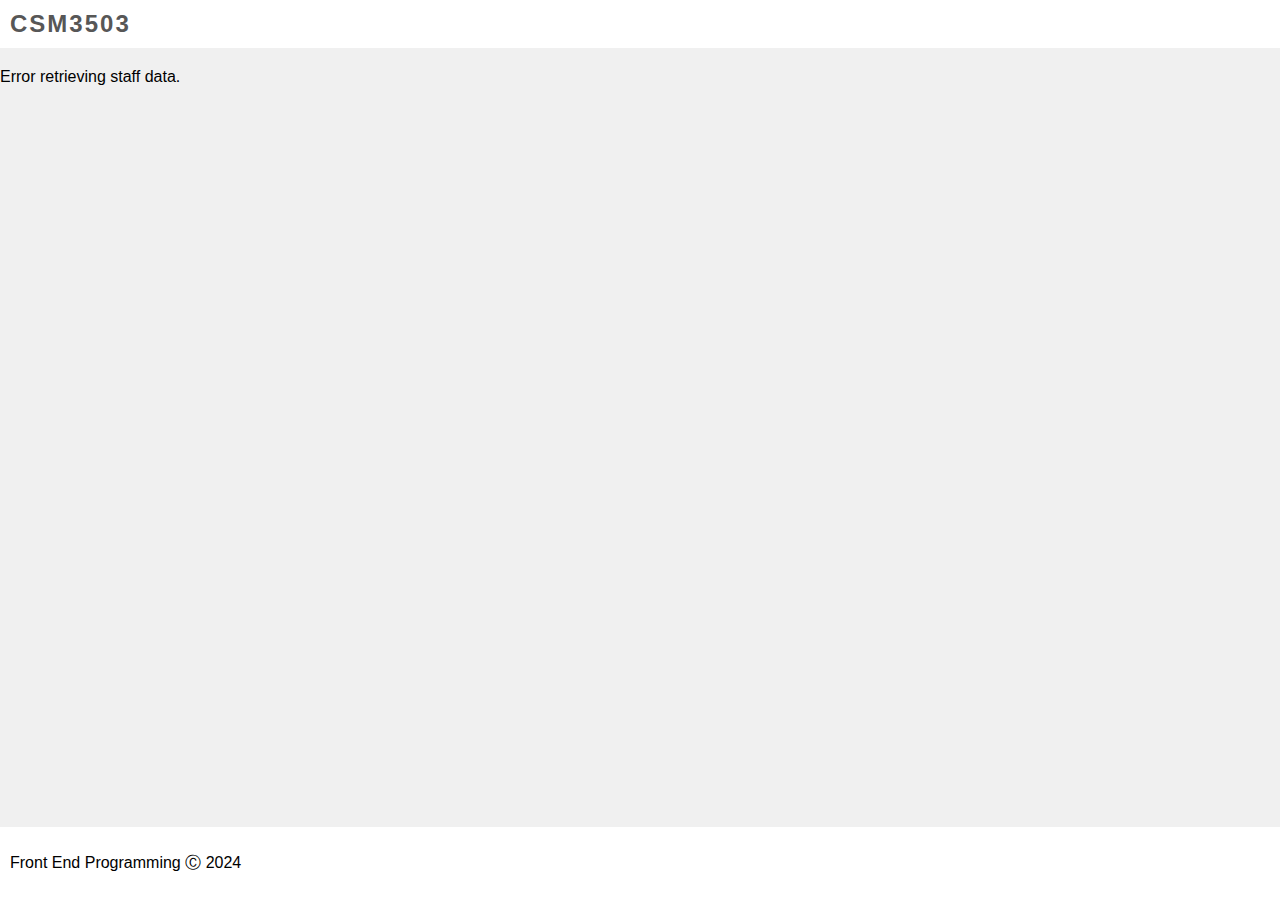
<file: www/index.html>
<!DOCTYPE html>
<html lang="en">
<head>
    <meta charset="UTF-8">
    <link rel="stylesheet" href="styles.css">
    <title>Staff List</title>
    <script src="https://code.jquery.com/jquery-3.6.0.min.js"></script>
    <script>
        $(document).ready(function() {
            $.ajax({
                url: 'https://kerbau.odaje.biz/getstaff.php',
                dataType: 'json',
                success: function(data) {
                    if (data && data.length > 0) {
                        var listHtml = '<ul>';
                        data.forEach(function(staffJson) {
                            var staff = JSON.parse(staffJson);
                            var email = staff.email;
                            var employeeNumber = staff.employeeNumber;
                            listHtml += '<li><a href="secondpage.html?id=' + employeeNumber + '">' + email + '</a></li>';
                        });
                        listHtml += '</ul>';
                        $('#staffList').html(listHtml);
                    } else {
                        $('#staffList').html('<p>No staff data available.</p>');
                    }
                },
                error: function() {
                    $('#staffList').html('<p>Error retrieving staff data.</p>');
                }
            });
        });
    </script>
</head>
<body>
    <div class="container">
        <div class="header">
            <h1>CSM3503</h1>
        </div>
    <div id="staffList"></div>
    <!-- Footer -->
    <div class="footer">
        <p>Front End Programming Ⓒ 2024</p>
    </div>
</body>
</html>
</file>
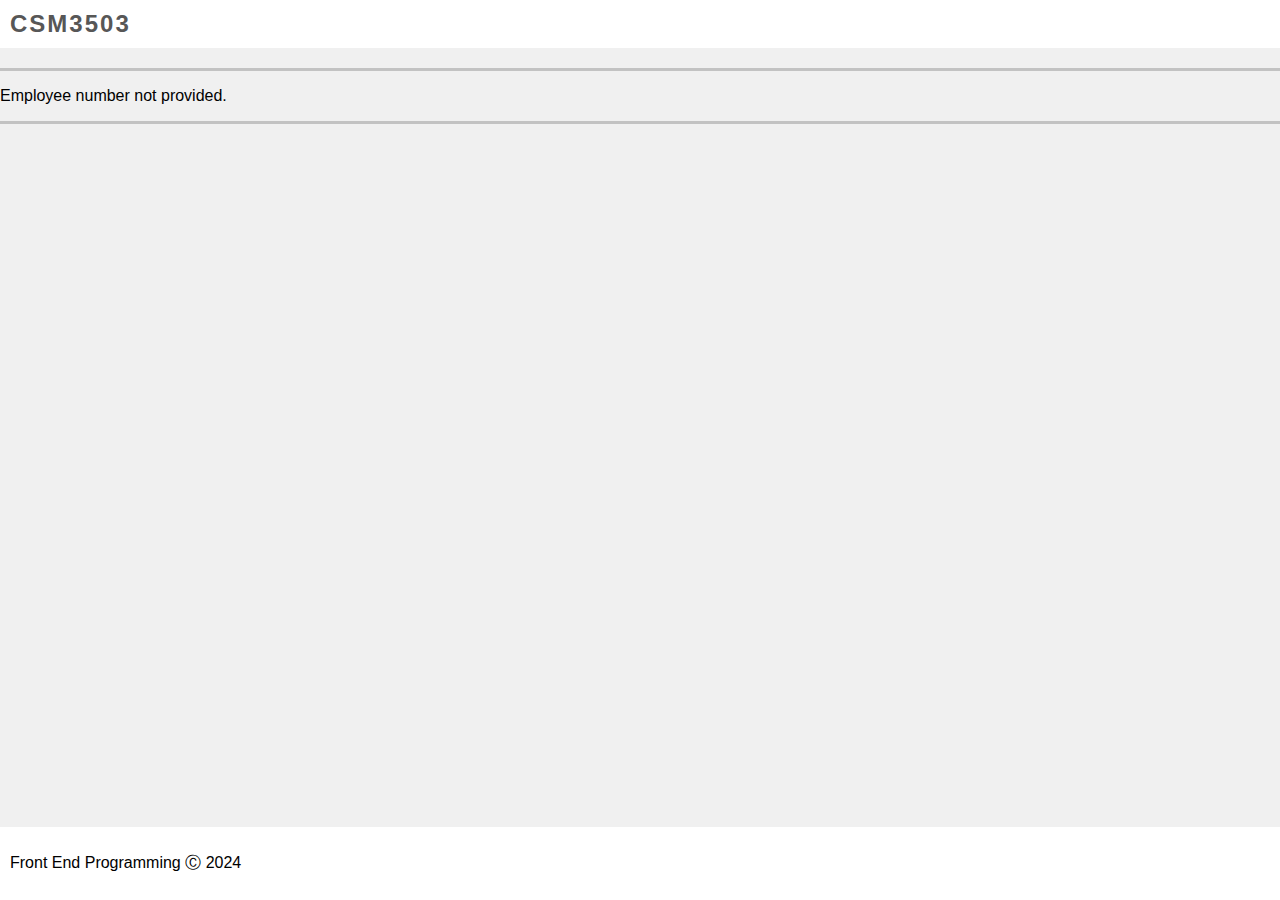
<file: www/secondpage.html>
<!DOCTYPE html>
<html lang="en">
<head>
    <meta charset="UTF-8">
    <link rel="stylesheet" href="secondstyles.css">
    <title>Staff Details</title>
    <script src="https://code.jquery.com/jquery-3.6.0.min.js"></script>
    <script>
        $(document).ready(function() {
            var urlParams = new URLSearchParams(window.location.search);
            var employeeNumber = urlParams.get('id');
            if (employeeNumber) {
                $.ajax({
                    url: 'https://kerbau.odaje.biz/getstaffbyid.php?id=' + employeeNumber,
                    dataType: 'json',
                    success: function(data) {
                        if (data && data.length > 0 && JSON.parse(data[0]).status === 1) {
                            var staff = JSON.parse(data[1]);
                            var detailsHtml = '<ul>' +
                                '<li>Employee Number: ' + staff.employeeNumber + '</li>' +
                                '<li>Name: ' + staff.firstName + ' ' + staff.lastName + '</li>' +
                                '<li>Email: ' + staff.email + '</li>' +
                                '<li>Office Code: ' + staff.officeCode + '</li>' +
                                '<li>Extension: ' + staff.extension + '</li>' +
                                '<li>Job Title: ' + staff.jobTitle + '</li>';
                            if (staff.reportsTo) {
                                detailsHtml += '<li>Reports To: ' + staff.reportsTo + '</li>';
                            }
                            detailsHtml += '</ul>';
                            $('#staffDetails').html(detailsHtml);
                        } else {
                            $('#staffDetails').html('<p>No data found for employee number ' + employeeNumber + '.</p>');
                        }
                    },
                    error: function() {
                        $('#staffDetails').html('<p>Error retrieving staff details.</p>');
                    }
                });
            } else {
                $('#staffDetails').html('<p>Employee number not provided.</p>');
            }
        });
    </script>
    <div class="header">
        <h1>CSM3503</h1>
    </div>
</head>
<body>
    <div class="container">
        </div>
    <div id="staffList"></div>
    <!-- Footer -->
    <div class="footer">
        <p>Front End Programming Ⓒ 2024</p>
    </div>
    <div id="staffDetails"></div>
    <script src="script.js"></script>
</body>
</html>
</file>
<file: www/styles.css>
/* Global styles */
body {
    font-family: Arial, sans-serif;
    margin: 0;
    padding: 0;
    background-color: #f0f0f0; /* Light gray background */
}

/* Header styles */
.header {
    background-color: #ffffff; /* White header background */
    color: #575757; /* Dark gray text */
    padding: 10px;
    position: relative; /* Position relative for z-index */
    display: flex;
    align-items: center;
}

.header h1 {
    margin: 0;
    font-size: 24px;
    font-weight: bold;
    text-transform: uppercase;
    letter-spacing: 2px;
    flex: 1; /* Takes up remaining space */
    text-align: left; /* Aligns text to the left */
}

/* Footer styles */
.footer {
    background-color: #ffffff; /* White footer background */
    color: #000000; /* Black text */
    padding: 10px;
    position: fixed; /* Fixed position to stick at the bottom */
    width: 100%;
    bottom: 0;
    left: 0;
    text-align: left; /* Aligns text to the left */
}

/* Styles for staff list */
#staffList {
    margin-top: 20px; /* Add spacing between header and staff list */
}

#staffList ul {
    list-style-type: none; /* Removes default list styles */
    padding: 0;
}

#staffList ul li {
    background-color: #ffffff; /* White background for even rows */
    padding: 10px;
}

#staffList ul li:nth-child(odd) {
    background-color: #f0f0f0; /* Light gray background for odd rows */
}

#staffList ul li a {
    color: #007bff; /* Blue link color */
    text-decoration: none; /* Remove underline */
    cursor: pointer; /* Change cursor to pointer on hover */
    display: block; /* Make anchor tag a block-level element */
    padding: 5px; /* Add padding for clickable area */
}

#staffList ul li a:hover {
    text-decoration: underline; /* Underline link on hover */
}




#staffDetails {
    background-color: #fff; /* White background */
    border: 1px solid #ddd; /* Light gray border */
    border-radius: 8px;
    box-shadow: 0 4px 8px rgba(0, 0, 0, 0.1); /* Soft shadow */
    padding: 20px;
    max-width: 600px;
    width: 100%;
    box-sizing: border-box;
}

#staffDetails ul {
    list-style-type: none;
    padding: 0;
}

#staffDetails ul li {
    margin-bottom: 10px;
}

#staffDetails ul li strong {
    font-weight: bold;
    margin-right: 10px;
}

.error-message {
    color: red;
    text-align: center;
}
</file>
<file: www/secondstyles.css>
/* Global styles */
body {
    font-family: Arial, sans-serif;
    margin: 0;
    padding: 0;
    background-color: #f0f0f0; /* Light gray background */ 
    border-bottom: 3px solid #c2c2c2; 
}

/* Header styles */
.header {
    background-color: #ffffff; /* White header background */
    color: #575757; /* Dark gray text */
    padding: 10px;
    position: relative; /* Position relative for z-index */
    display: flex;
    align-items: center;
}

.header h1 {
    margin: 0;
    font-size: 24px;
    font-weight: bold;
    text-transform: uppercase;
    letter-spacing: 2px;
    flex: 1; /* Takes up remaining space */
    text-align: left; /* Aligns text to the left */
}

/* Footer styles */
.footer {
    background-color: #ffffff; /* White footer background */
    color: #000000; /* Black text */
    padding: 10px;
    position: fixed; /* Fixed position to stick at the bottom */
    width: 100%;
    bottom: 0;
    left: 0;
    text-align: left; /* Aligns text to the left */
}

/* Styles for staff details */
#staffDetails {
    border-top: 3px solid #c2c2c2;
    margin-top: 20px; /* Add spacing between footer and staff details */
}

#staffDetails ul {
    list-style-type: none; /* Removes default list styles */
    padding: 0;
}

#staffDetails ul li {
    background-color: #ffffff; /* White background for even rows */
    padding: 10px;
}

#staffDetails ul li:nth-child(odd) {
    background-color: #f0f0f0; /* Light gray background for odd rows */
}
</file>
